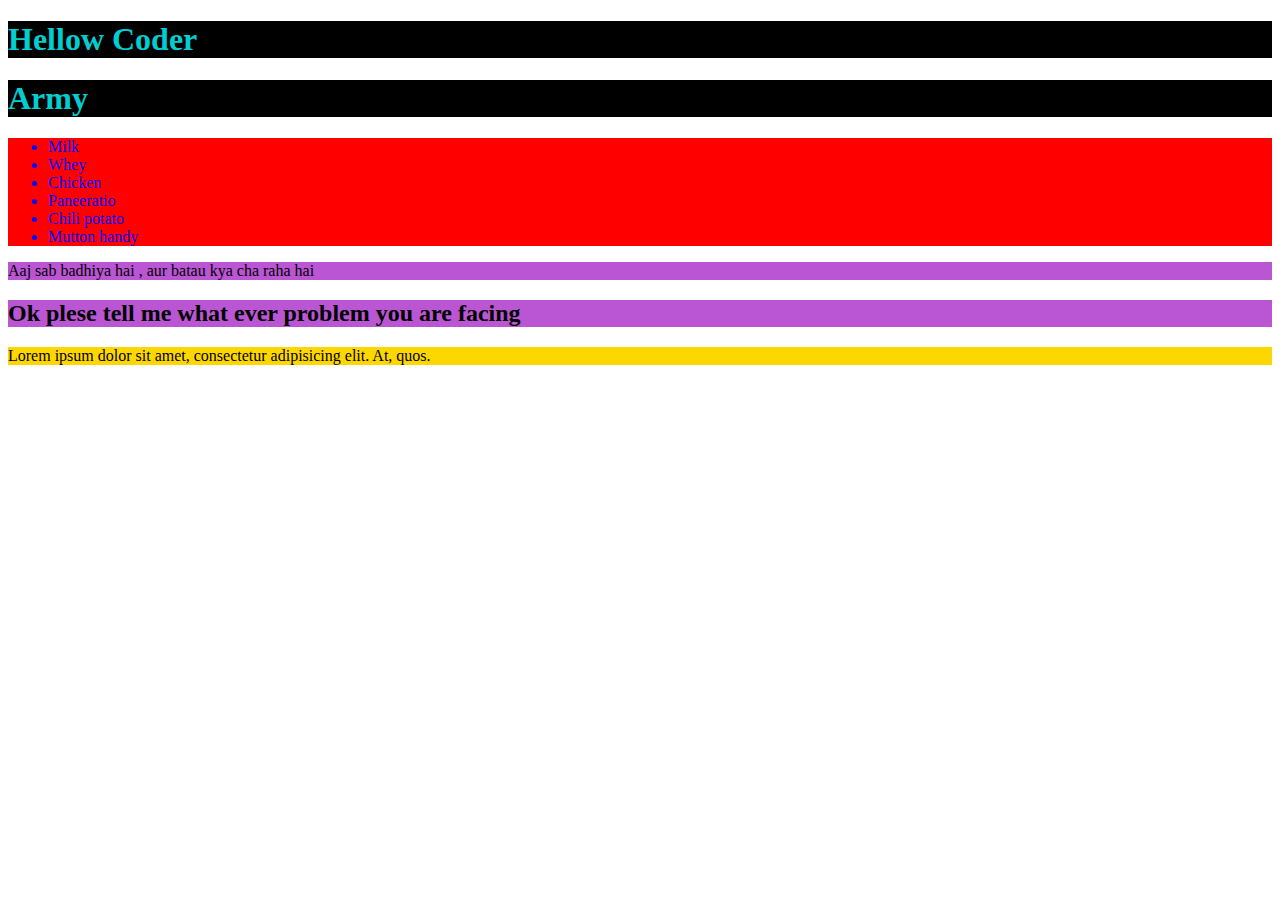
<file: first.html>
<!DOCTYPE html>
<html lang="en">
<head>
    <meta charset="UTF-8">
    <meta name="viewport" content="width=device-width, initial-scale=1.0">
    <title>Document</title>
    <link rel="stylesheet" href="./first.css">
</head>
<body>
    <h1>Hellow Coder</h1>
    <h1>Army</h1>
    <ul>
        <li>Milk</li>
        <li>Whey</li>
        <li>Chicken</li>
        <li>Paneeratio</li>
        <li>Chili potato</li>
        <li>Mutton handy</li>
    </ul>

    <p class="first">Aaj sab badhiya hai , aur batau kya cha raha hai </p>
    <h2 class="first">Ok plese tell me what ever problem you are facing </h2>
    <p id="third">Lorem ipsum dolor sit amet, consectetur adipisicing elit. At, quos.</p>
</body>
</html>
</file>
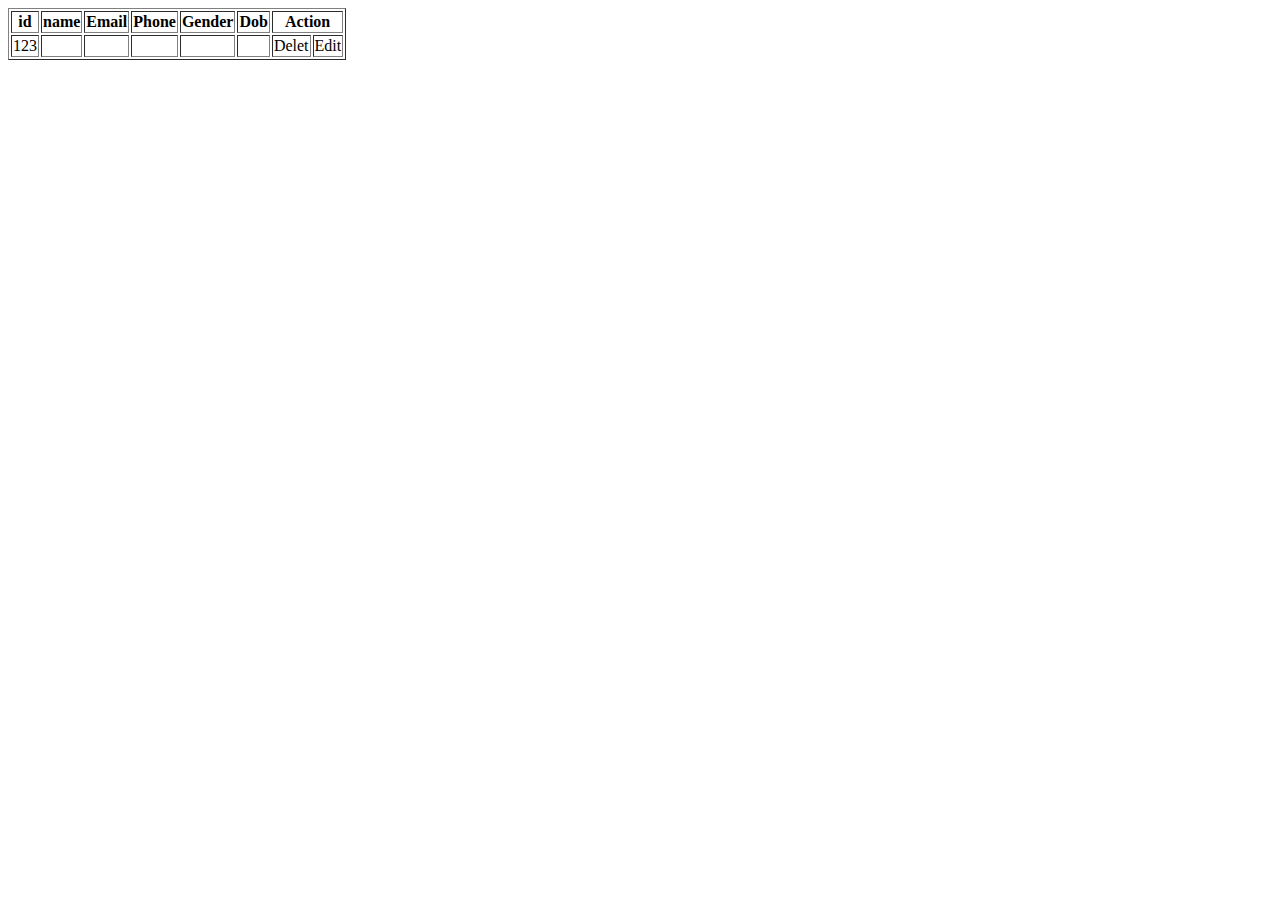
<file: practice.html>
<!DOCTYPE html>
<html lang="en">
<head>
    <meta charset="UTF-8">
    <meta name="viewport" content="width=device-width, initial-scale=1.0">
    <title>Document</title>
</head>
<body>
    <table border="">
        <thead>
            <tr>
                <th>id</th>
                <th>name</th>
                <th>Email</th>
                <th>Phone</th>
                <th>Gender</th>
                <th>Dob</th>
                <th colspan="2">Action</th>
            </tr>
        </thead>

        <tbody>
            <tr>
                <td>123</td>
                <td></td>
                <td></td>
                <td></td>
                <td></td>
                <td></td>
                <td>Delet</td>
                <td>Edit</td>
            </tr>
        </tbody>
    </table>
</body>
</html>
</file>
<file: first.css>
h1{
    background-color: black;
    color: darkturquoise;

}

ul{
    background-color: red;
    color: blue;
}
.first{
    background-color: mediumorchid;
}

#third{
    background-color: gold;
}
</file>
